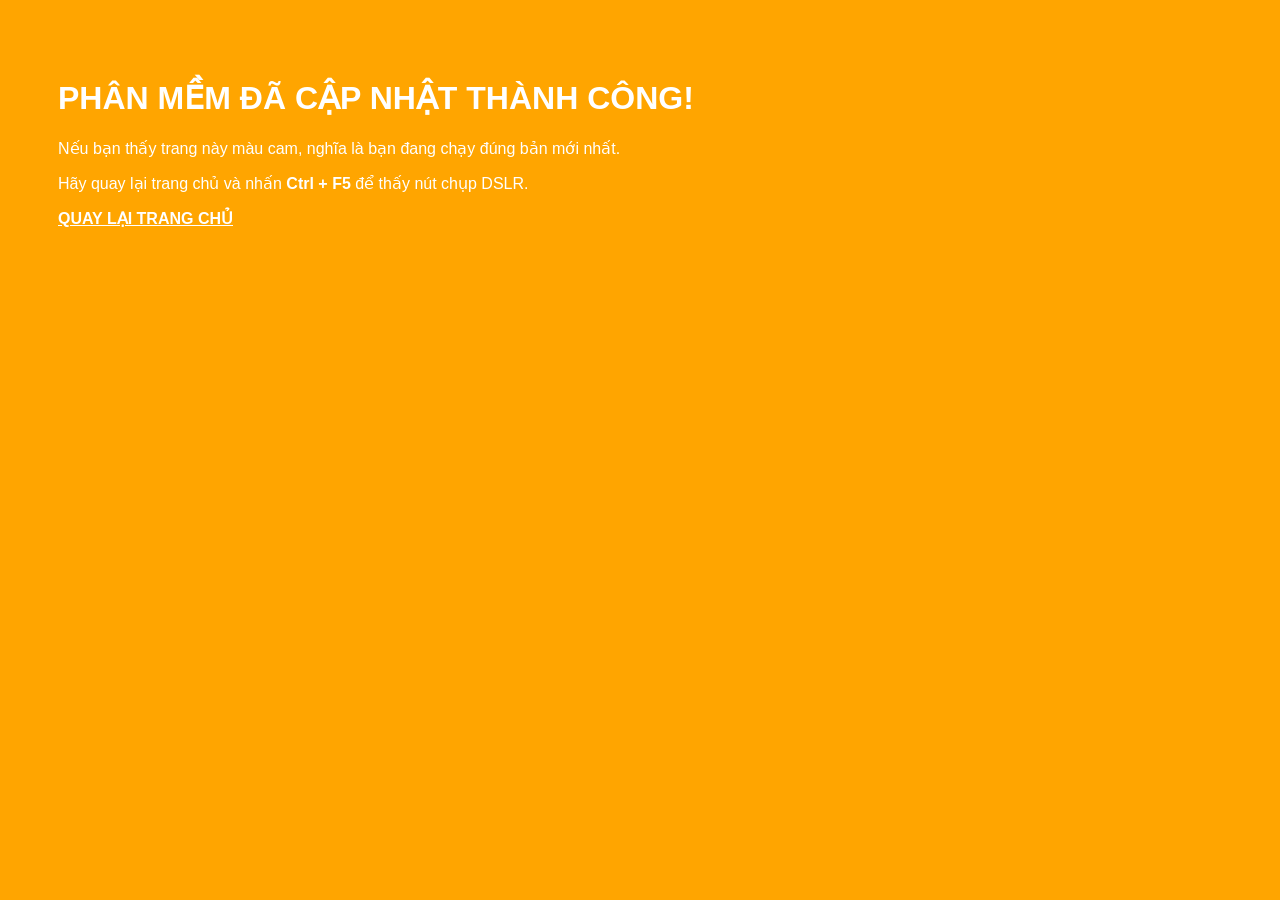
<file: target/classes/static/debug.html>
<!DOCTYPE html>
<html>

<head>
    <title>DEBUG PAGE</title>
</head>

<body style="background: orange; color: white; padding: 50px; font-family: sans-serif;">
    <h1>PHÂN MỀM ĐÃ CẬP NHẬT THÀNH CÔNG!</h1>
    <p>Nếu bạn thấy trang này màu cam, nghĩa là bạn đang chạy đúng bản mới nhất.</p>
    <p>Hãy quay lại trang chủ và nhấn <b>Ctrl + F5</b> để thấy nút chụp DSLR.</p>
    <a href="/" style="color: white; font-weight: bold;">QUAY LẠI TRANG CHỦ</a>
</body>

</html>
</file>
